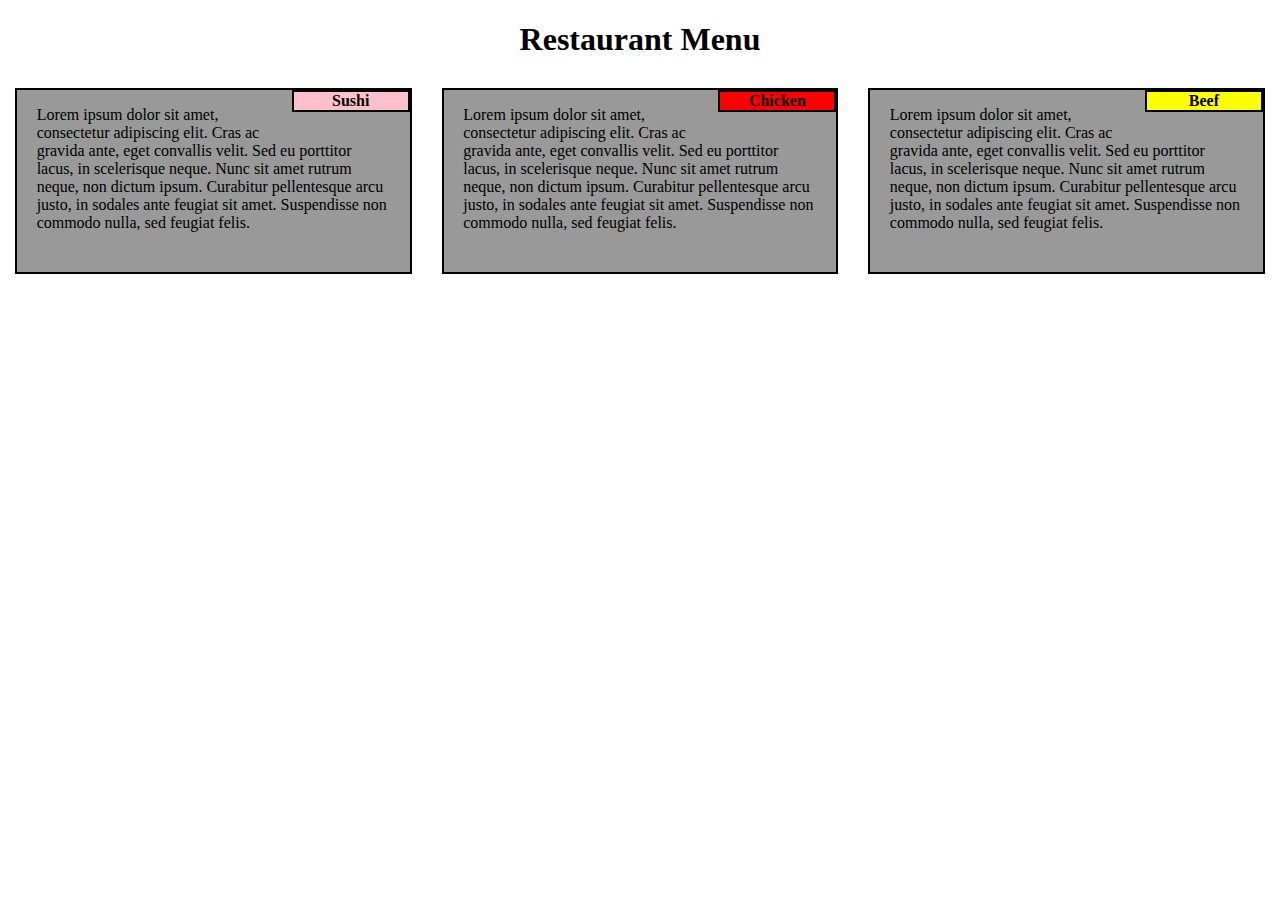
<file: index.html>
<!DOCTYPE html>
<html>
<head>
<meta charset="utf-8">
<meta name="viewport" content="width=device-width, initial-scale=1">
<link rel="stylesheet" href="chris.css">
	<title>Restaurant Menu</title>
</head>
<body>
<h1>Restaurant Menu</h1>
<div class="row">
 <div class="col-lg-4 col-md-6">	<div class="inner"> 

<p class="float-right0">Sushi</p> 

<p>Lorem ipsum dolor sit amet, consectetur adipiscing elit. Cras ac gravida ante, eget convallis velit. Sed eu porttitor lacus, in scelerisque neque. Nunc sit amet rutrum neque, non dictum ipsum. Curabitur pellentesque arcu justo, in sodales ante feugiat sit amet. Suspendisse non commodo nulla, sed feugiat felis. </p>
 </div>
 </div>

 <div class="col-lg-4 col-md-6">	<div class="inner"> 

<p class="float-right1">Chicken</p> 

<p>Lorem ipsum dolor sit amet, consectetur adipiscing elit. Cras ac gravida ante, eget convallis velit. Sed eu porttitor lacus, in scelerisque neque. Nunc sit amet rutrum neque, non dictum ipsum. Curabitur pellentesque arcu justo, in sodales ante feugiat sit amet. Suspendisse non commodo nulla, sed feugiat felis. </p>

 </div>
 </div>
 <div class="col-lg-4 col-md-12">	<div class="inner"> 

<p class="float-right2">Beef</p> 
<p>
Lorem ipsum dolor sit amet, consectetur adipiscing elit. Cras ac gravida ante, eget convallis velit. Sed eu porttitor lacus, in scelerisque neque. Nunc sit amet rutrum neque, non dictum ipsum. Curabitur pellentesque arcu justo, in sodales ante feugiat sit amet. Suspendisse non commodo nulla, sed feugiat felis. </p>
 </div>
 </div>

</div>
</body>
</html>
</file>
<file: chris.css>
@charset "utf-8";
/* CSS Document */

body{
  margin: 0px;
  padding: 0px;
}
/********** Base styles **********/
* {
  box-sizing: border-box;
}
h1 {
  margin-bottom: 15px;
 text-align: center;
  font-size: 1.75;
  font-family: Century Gothic, sans serif;
}

p {
  background-color: #999;
  width: 90%;
  height: 150px;
  margin-right: auto;
  margin-left: auto;
  font-family: Century Gothic, sans serif;
  color: black;

}
.section {
background: #fff;
overflow:auto; 
border: 2px solid #fff;
margin: 5px;
}


/* Style for the section title */

.inner {
background: #999;
overflow:auto; /* div expands to contain all content*/
border: 2px solid #000;
margin: 5px;

}
p.float-right0 {
border: 2px solid #000;
float: right;
width: 30%;
height:auto;
position: relative;
text-align:center;
font-size: 1.2;
background-color: pink;
color:#000;
margin-top:0;
font-weight:bold;

} 
p.float-right1 {
border: 2px solid #000;
float: right;
width: 30%;
height:auto;
position: relative;
text-align:center;
font-size: 1.2;
background-color: red;
color:#000;
margin-top:0;
font-weight:bold;

} 
p.float-right2 {
border: 2px solid #000;
float: right;
width: 30%;
height:auto;
position: relative;
text-align:center;
font-size: 1.2;
background-color: yellow;
color:#000;
margin-top:0;
font-weight:bold;

} 

#Chicken {background-color: blue;}




/* Simple Responsive Framework. */
.row {
  width: 100%;
  position:relative;
}

/********** Large devices only **********/
@media (min-width: 992px) {
  .col-lg-1, .col-lg-2, .col-lg-3, .col-lg-4, .col-lg-5, .col-lg-6, .col-lg-7, .col-lg-8, .col-lg-9, .col-lg-10, .col-lg-11, .col-lg-12 {
    float: left;
    padding: 10px;
  }
  .col-lg-1 {
    width: 8.33%;
  }
  .col-lg-2 {
    width: 16.66%;
  }
  .col-lg-3 {
    width: 25%;
  }
  .col-lg-4 {
    width: 33.33%;
  }
  .col-lg-5 {
    width: 41.66%;
  }
  .col-lg-6 {
    width: 50%;
  }
  .col-lg-7 {
    width: 58.33%;
  }
  .col-lg-8 {
    width: 66.66%;
  }
  .col-lg-9 {
    width: 74.99%;
  }
  .col-lg-10 {
    width: 83.33%;
  }
  .col-lg-11 {
    width: 91.66%;
  }
  .col-lg-12 {
    width: 100%;
  }
}

/********** Medium devices only **********/
@media (min-width: 768px) and (max-width: 991px) {
  .col-md-1, .col-md-2, .col-md-3, .col-md-4, .col-md-5, .col-md-6, .col-md-7, .col-md-8, .col-md-9, .col-md-10, .col-md-11, .col-md-12 {
    float: left;
  }
  .col-md-1 {
    width: 8.33%;
  }
  .col-md-2 {
    width: 16.66%;
  }
  .col-md-3 {
    width: 25%;
  }
  .col-md-4 {
    width: 33.33%;
  }
  .col-md-5 {
    width: 41.66%;
  }
  .col-md-6 {
    width: 50%;
  }
  .col-md-7 {
    width: 58.33%;
  }
  .col-md-8 {
    width: 66.66%;
  }
  .col-md-9 {
    width: 74.99%;
  }
  .col-md-10 {
    width: 83.33%;
  }
  .col-md-11 {
    width: 91.66%;
  }
  .col-md-12 {
    width: 100%;
  }
}
</file>
